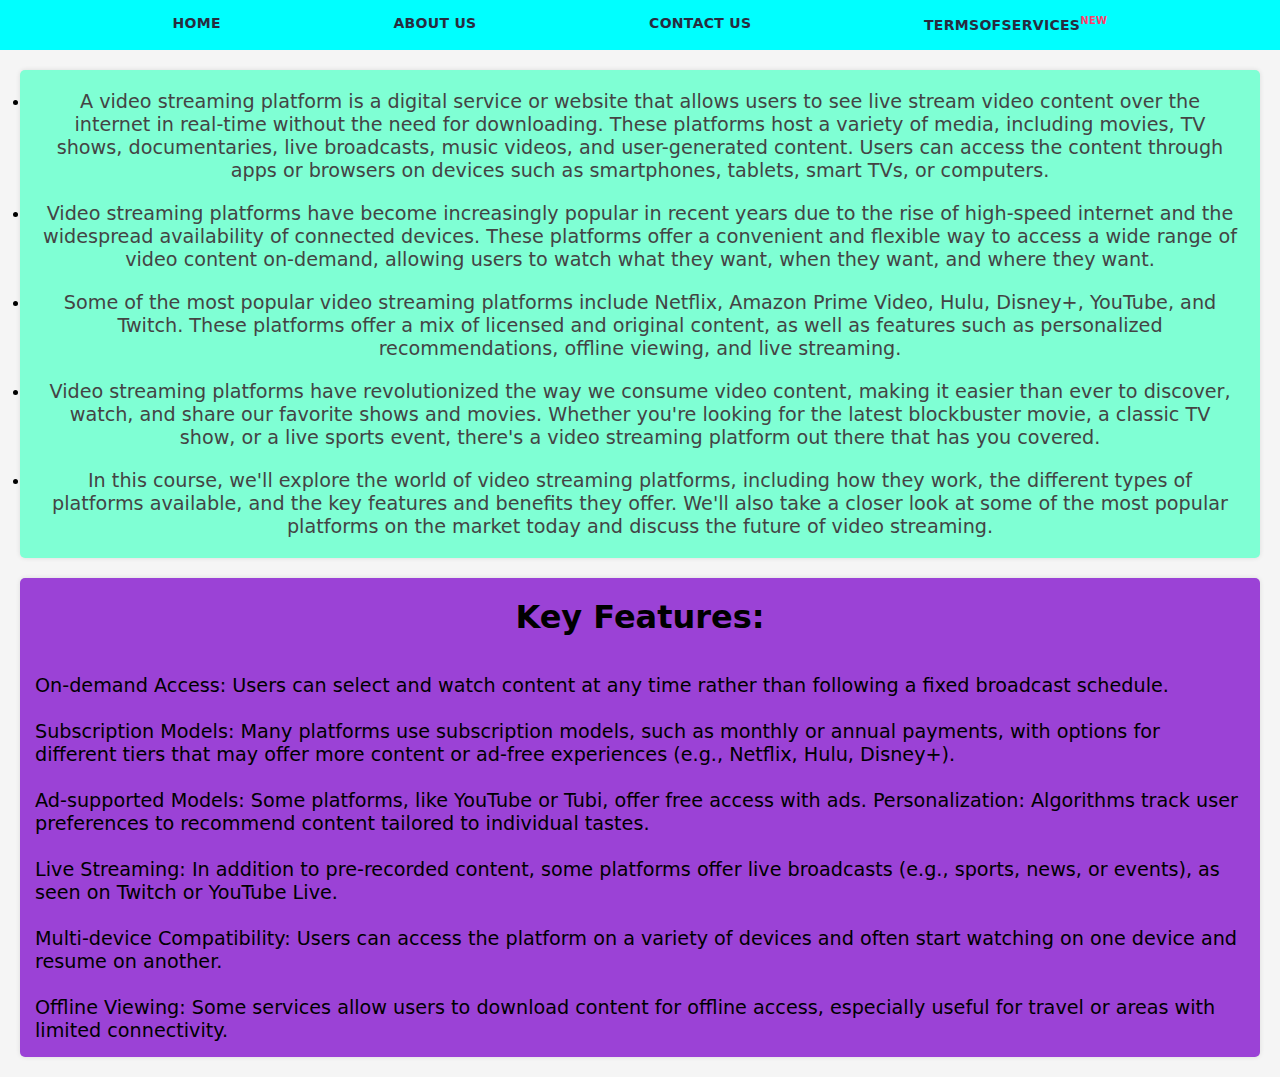
<file: aboutus.html>
<!DOCTYPE html>
<html lang="en">

<head>
    <meta charset="UTF-8">
    <meta name="viewport" content="width=device-width, initial-scale=1.0">
    <title>AboutUs</title>
    <link rel="stylesheet" href="aboutus.css">
</head>

<body>
    <header>
        <nav class="navbar">
            <a href="./index.html">Home</a>
            <a href="./aboutus.html"> About Us</a>
            <a href="./contact.html">Contact Us</a>
            <a href="./terms.html">TermsOfServices<sup>New</sup></a>
        </nav>
    </header>
    <div id="about-com">
        <ul>
            <li>
                <p>
                    A video streaming platform is a digital service or website that allows users to see live stream
                    video
                    content over
                    the internet in real-time without the need for downloading. These platforms host a variety of media,
                    including movies, TV shows, documentaries, live broadcasts, music videos, and user-generated
                    content. Users
                    can access the content through apps or browsers on devices such as smartphones, tablets, smart TVs,
                    or
                    computers.
                </p>
            </li>
            <li>
                <p>
                    Video streaming platforms have become increasingly popular in recent years due to the rise of
                    high-speed
                    internet and the widespread availability of connected devices. These platforms offer a convenient
                    and
                    flexible way to access a wide range of video content on-demand, allowing users to watch what they
                    want, when
                    they want, and where they want.
                </p>
            </li>
            <li>
                <p>
                    Some of the most popular video streaming platforms include Netflix, Amazon Prime Video, Hulu,
                    Disney+,
                    YouTube, and Twitch. These platforms offer a mix of licensed and original content, as well as
                    features such
                    as personalized recommendations, offline viewing, and live streaming.
                </p>
            </li>
            <li>
                <p>
                    Video streaming platforms have revolutionized the way we consume video content, making it easier
                    than ever
                    to discover, watch, and share our favorite shows and movies. Whether you're looking for the latest
                    blockbuster movie, a classic TV show, or a live sports event, there's a video streaming platform out
                    there
                    that has you covered.
                </p>
            </li>
            <li>
                <p>
                    In this course, we'll explore the world of video streaming platforms, including how they work, the
                    different
                    types of platforms available, and the key features and benefits they offer. We'll also take a closer
                    look at
                    some of the most popular platforms on the market today and discuss the future of video streaming.
                </p>
            </li>
        </ul>
    </div>
    <div id="key-fetures">
        <h1> Key Features:</h1>


        <p>
            <br>
            On-demand Access: Users can select and watch content at any time rather than following a fixed broadcast
            schedule.
            <br>
            <br>
            Subscription Models: Many platforms use subscription models, such as monthly or annual payments, with
            options for different tiers that may offer more content or ad-free experiences (e.g., Netflix, Hulu,
            Disney+).
            <br>
            <br>
            Ad-supported Models: Some platforms, like YouTube or Tubi, offer free access with ads.
            Personalization: Algorithms track user preferences to recommend content tailored to individual tastes.
            <br>
            <br>
            Live Streaming: In addition to pre-recorded content, some platforms offer live broadcasts (e.g., sports,
            news, or events), as seen on Twitch or YouTube Live.
            <br>
            <br>
            Multi-device Compatibility: Users can access the platform on a variety of devices and often start watching
            on one device and resume on another.
            <br>
            <br>
            Offline Viewing: Some services allow users to download content for offline access, especially useful for
            travel or areas with limited connectivity.
            <br>
        </p>
    </div>

</body>

</html>
</file>
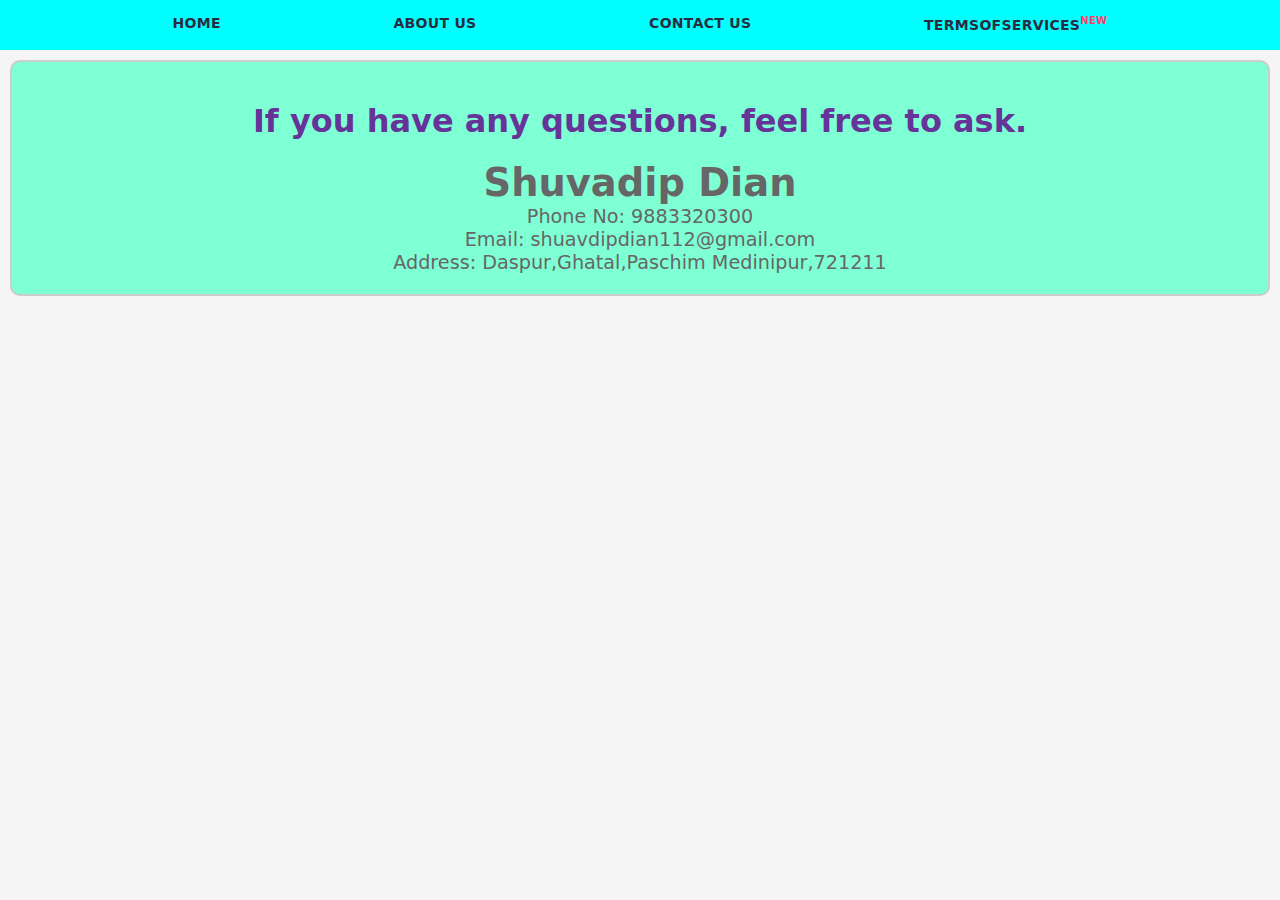
<file: contact.html>
<!DOCTYPE html>
<html lang="en">

<head>
    <meta charset="UTF-8">
    <meta name="viewport" content="width=device-width, initial-scale=1.0">
    <title>CotactUsPage</title>
    <link rel="stylesheet" href="contact.css">
</head>

<body>
    <header>
        <nav class="navbar">
            <a href="./index.html">Home</a>
            <a href="./aboutus.html"> About Us</a>
            <a href="./contact.html">Contact Us</a>
            <a href="./terms.html">TermsOfServices<sup>New</sup></a>
        </nav>
    </header>

    <div class="contact-container">
        <h1 id="heading">
            If you have any questions, feel free to ask.
        </h1>
        <div id="details">
            <h1>Shuvadip Dian</h1>
            <p>Phone No: 9883320300</p>
            <p>Email: shuavdipdian112@gmail.com</p>
            <p>Address: Daspur,Ghatal,Paschim Medinipur,721211</p>
        </div>

    </div>
</body>

</html>
</file>
<file: aboutus.css>
body{
    font-family: Arial, sans-serif;
    margin: 0;
    padding: 0;
    background-color: #f0f0f0;
}

* {
    margin: 0px;
    padding: 0px;
    font-family: Assistant, system-ui, -apple-system, BlinkMacSystemFont, 'Segoe UI', Roboto, Oxygen, Ubuntu, Cantarell, 'Open Sans', 'Helvetica Neue', sans-serif;
    box-sizing: border-box;
}


body {
    background-color: #f5f5f5;
}
/* header {
    display: flex;
    background-color: peachpuff;
    height: 80px;
    justify-content: space-between;
    align-items: center;
    border-bottom: 1px solid white;
} */
 header{
    
    background-color:aqua;
    min-height: 50px;
 }
.navbar{
    display: flex;
    min-width: 500px;
    justify-content: space-evenly;
}

.navbar a{
    margin-top: 5px;
    font-size: 14px;
    letter-spacing: .3px;
    color: #282c3f;
    font-weight: 700;
    text-transform: uppercase;
    text-decoration:none;
    padding: 10px 0px;
 
}

.navbar a sup{
    color: #ff3f6c;
    font-size: 10px;
}

.navbar a:hover{
    border-bottom: 5px solid red; 
}
#about-com{
    margin: 20px;
    padding: 10px;
    background-color: aquamarine;
    border-radius: 5px;
    box-shadow: 0 0 5px rgba(0,0,0,0.1);
}
#about-com p{
    font-size: 1.2rem;
    color: #444;
    padding: 10px;
    text-align: center;
}

#key-fetures{
    display: flex;
    flex-direction: column;
    margin: 20px;
    padding: 10px;
    background-color: rgb(155, 66, 214);
    border-radius: 5px;
    box-shadow: 0 0 5px rgba(0,0,0,0.1);
}
#key-fetures h1{
    padding: 10px;
    text-align: center;
}
#key-fetures p{
    font-size: 1.2rem;
    color: black;
    padding: 5px;
}
</file>
<file: contact.css>
* {
    margin: 0px;
    padding: 0px;
    font-family: Assistant, system-ui, -apple-system, BlinkMacSystemFont, 'Segoe UI', Roboto, Oxygen, Ubuntu, Cantarell, 'Open Sans', 'Helvetica Neue', sans-serif;
    box-sizing: border-box;
}


body {
    background-color: #f5f5f5;
}
/* header {
    display: flex;
    background-color: peachpuff;
    height: 80px;
    justify-content: space-between;
    align-items: center;
    border-bottom: 1px solid white;
} */
 header{
    
    background-color:aqua;
    min-height: 50px;
 }
.navbar{
    display: flex;
    min-width: 500px;
    justify-content: space-evenly;
}

.navbar a{
    margin-top: 5px;
    font-size: 14px;
    letter-spacing: .3px;
    color: #282c3f;
    font-weight: 700;
    text-transform: uppercase;
    text-decoration:none;
    padding: 10px 0px;
 
}

.navbar a sup{
    color: #ff3f6c;
    font-size: 10px;
}

.navbar a:hover{
    border-bottom: 5px solid red; 
}

.contact-container{
    margin: 10px 10px;
    background-color: aquamarine;
    font-family: Arial, sans-serif;
    text-align: center;
    padding: 20px;
    border:2px solid #ccc;
    border-radius: 10px;
}
#heading{
    color: rebeccapurple;
    font-size: 2em;
    margin-top: 20px;
}
#details{
    margin-top: 20px;
    color: #666;
    font-size: 1.2em;
}
</file>
